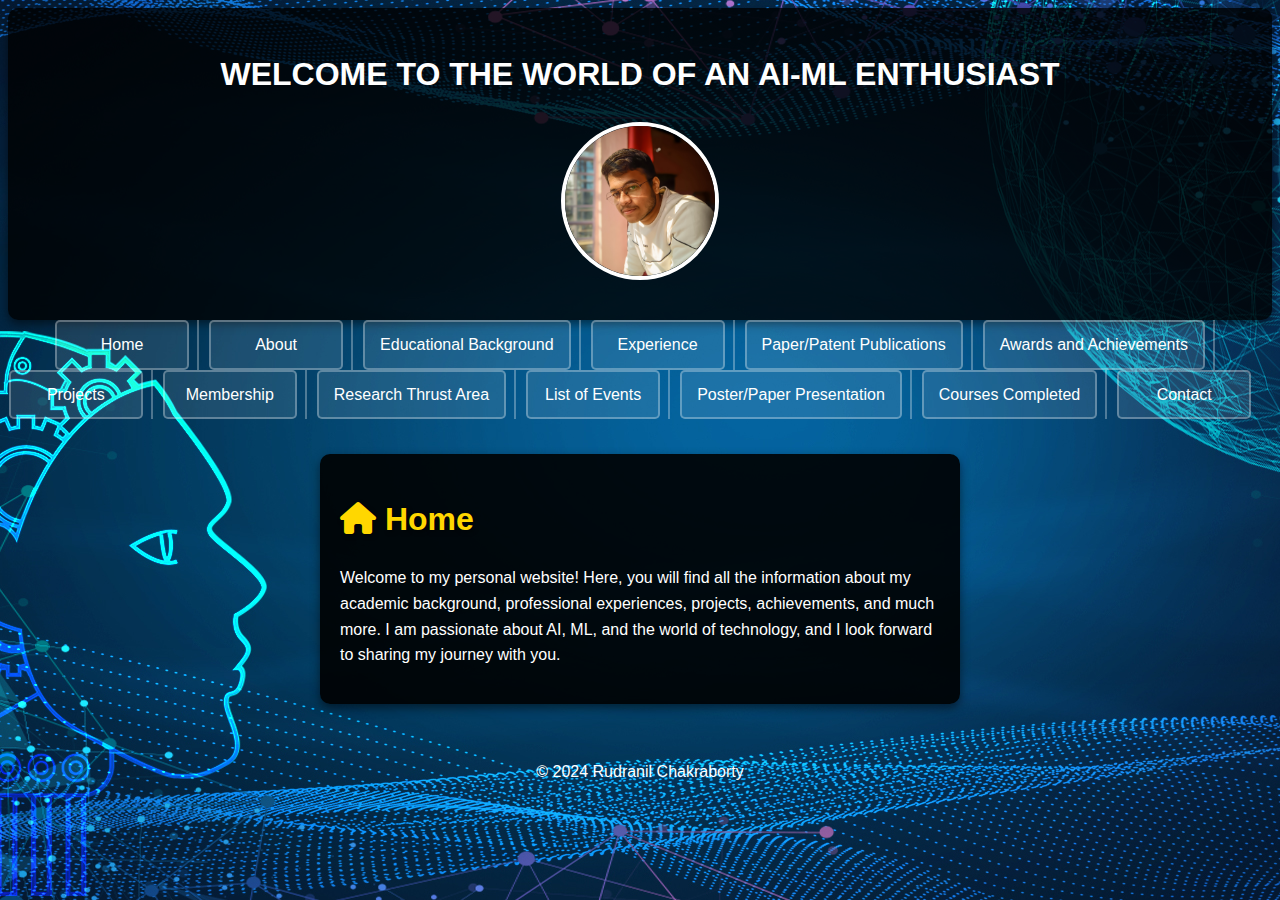
<file: index.html>
<!DOCTYPE html>
<html lang="en">
<head>
    <meta charset="UTF-8">
    <meta name="viewport" content="width=device-width, initial-scale=1.0">
    <link rel="stylesheet" href="styles.css">
    <link rel="stylesheet" href="https://cdnjs.cloudflare.com/ajax/libs/font-awesome/6.0.0-beta3/css/all.min.css">
    <title>Rudranil Chakraborty</title>
</head>
<body>
    <header>
        <h1>WELCOME TO THE WORLD OF AN AI-ML ENTHUSIAST</h1>
        <img src="myphoto.jpg" alt="Rudranil Chakraborty" class="profile-image">
    </header>
    <nav>
        <ul>
            <li><a href="index.html" target="_blank">Home</a></li>
            <li><a href="about.html" target="_blank">About</a></li>
            <li><a href="education.html" target="_blank">Educational Background</a></li>
            <li><a href="experience.html" target="_blank">Experience</a></li>
            <li><a href="paper.html" target="_blank">Paper/Patent Publications</a></li>
            <li><a href="award.html" target="_blank">Awards and Achievements</a></li>
            <li><a href="project.html" target="_blank">Projects</a></li>
            <li><a href="membership.html" target="_blank">Membership</a></li>
            <li><a href="research.html" target="_blank">Research Thrust Area</a></li>
            <li><a href="events.html" target="_blank">List of Events</a></li>
            <li><a href="poster.html" target="_blank">Poster/Paper Presentation</a></li>
            <li><a href="course.html" target="_blank">Courses Completed</a></li>
            <li><a href="contact.html" target="_blank">Contact</a></li>
        </ul>
    </nav>
    
    <main>
        <section id="home">
            <div class="box">
                <h2><i class="fas fa-home"></i> Home</h2>
                <p>Welcome to my personal website! Here, you will find all the information about my academic background, professional experiences, projects, achievements, and much more. I am passionate about AI, ML, and the world of technology, and I look forward to sharing my journey with you.</p>
            </div>
        </section>

        
    </main>
    <footer>
        <p>&copy; 2024 Rudranil Chakraborty</p>
    </footer>
</body>
</html>
</file>
<file: styles.css>
Resetting default browser styles
* {
    margin: 0;
    padding: 0;
    box-sizing: border-box;
}

body {
    font-family: 'Arial', sans-serif; /* Modern font */
    line-height: 1.6;
    background: url('ai.jpg') no-repeat center center fixed; /* Add background image */
    background-size: cover; /* Cover entire body */
    color: white; /* Text color */
    animation: fadeIn 1s ease-in-out; /* Fade-in animation */
}

/* Fade-in animation */
@keyframes fadeIn {
    from {
        opacity: 0;
    }
    to {
        opacity: 1;
    }
}

/* Header styles */
header {
    text-align: center;
    padding: 20px 0;
    background: rgba(0, 0, 0, 0.8); /* Darker semi-transparent background */
    border-radius: 10px; /* Rounded corners */
    box-shadow: 0 4px 10px rgba(0, 0, 0, 0.5); /* Shadow effect */
    animation: slideIn 1s ease; /* Slide-in animation for header */
}

/* Slide-in animation for header */
@keyframes slideIn {
    from {
        transform: translateY(-50px);
        opacity: 0;
    }
    to {
        transform: translateY(0);
        opacity: 1;
    }
}

/* Navigation styles */
nav ul {
    list-style: none; /* Remove bullet points */
    padding: 0;
    margin: 0;
    display: flex;
    flex-wrap: wrap; /* Allow tabs to wrap to the next line if there's no space */
    justify-content: center; /* Center the tabs */
}

nav li {
    display: inline-block;
    position: relative;
    margin-right: 20px;
    padding: 0; /* Reduce unnecessary padding */
}

nav a {
    display: inline-block;
    padding: 10px 15px; /* Adjust padding for smaller tabs */
    color: white;
    background: rgba(255, 255, 255, 0.1);
    border-radius: 5px;
    text-decoration: none;
    border: 2px solid rgba(255, 255, 255, 0.3);
    transition: background 0.3s ease, border-color 0.3s ease, transform 0.2s ease; /* Added transform transition */
    min-width: 100px; /* Ensure a minimum width for each tab */
    text-align: center; /* Center text inside each tab */
}

/* Add hover effect */
nav a:hover {
    background: rgba(255, 255, 255, 0.2);
    border-color: rgba(255, 255, 255, 0.5);
    transform: scale(1.05); /* Slightly scale the tab on hover */
}

/* Navigation separator styles */
nav li:not(:last-child)::after {
    content: '';
    position: absolute;
    top: 0;
    right: -10px;
    height: 100%;
    width: 2px;
    background: rgba(255, 255, 255, 0.3);
}

/* Main section styles */
main {
    padding: 20px;
    max-width: 900px;
    margin: auto;
}

/* Box styles */
.box {
    background: rgba(0, 0, 0, 0.9); /* Darker background for boxes */
    border-radius: 10px;
    padding: 20px;
    margin: 15px 0;
    box-shadow: 0 4px 10px rgba(0, 0, 0, 0.5); /* Shadow effect */
    transition: transform 0.3s ease; /* Add transition for box scaling */
    width: 100%; /* Full width of the main section */
    max-width: 600px; /* Limit the maximum width */
    height: auto; /* Let the height adjust based on content */
    min-height: 200px; /* Set a minimum height for the box */
    margin: 15px auto; /* Center the box */
}

.box:hover {
    transform: translateY(-5px); /* Lift effect on hover */
}

/* Header and section styles */
h1, h2 {
    color: #fff;
}

h2 {
    margin-top: 20px;
}

/* Image styles */
.profile-image {
    width: 150px; /* Set a width for your image */
    height: auto; /* Maintain aspect ratio */
    border-radius: 50%; /* Make the image circular */
    margin: 20px auto;
    display: block; /* Center the image */
    border: 4px solid #fff; /* Add a white border */
}

/* Footer styles */
footer {
    text-align: center;
    margin-top: 20px;
}

/* Media query for smaller screens */
@media (max-width: 768px) {
    nav ul {
        flex-direction: column; /* Stack the tabs vertically on smaller screens */
    }

    nav li {
        margin-bottom: 10px; /* Space between tabs in vertical layout */
    }

    nav li:not(:last-child)::after {
        display: none; /* Remove vertical separators on small screens */
    }

    .box {
        padding: 15px; /* Adjust padding for smaller screens */
    }

    .profile-image {
        width: 120px; /* Reduce image size on smaller screens */
    }
}

body {
    background-color: #f0f0f0; /* Example background color */
    font-family: Arial, sans-serif; /* Example font */
}

.back-button {
    margin-top: 20px; /* Space above the button */
    text-align: center; /* Center the button */
}

.back-button a {
    display: inline-block; /* Make the link behave like a block */
    padding: 10px 20px; /* Space inside the button */
    background-color: white; /* White background */
    color: black; /* Black text color */
    text-decoration: none; /* Remove underline */
    border-radius: 5px; /* Rounded corners */
    box-shadow: 0 4px 6px rgba(0, 0, 0, 0.1); /* Subtle shadow */
    transition: background-color 0.3s, color 0.3s, box-shadow 0.3s, transform 0.1s; /* Smooth transitions */
}

.back-button a:hover {
    background-color: #f0f0f0; /* Light grey on hover */
    color: black; /* Keep text color black on hover */
    box-shadow: 0 6px 10px rgba(0, 0, 0, 0.2); /* Enhanced shadow on hover */
}

.back-button a:active {
    transform: translateY(2px); /* Click effect */
    box-shadow: 0 2px 4px rgba(0, 0, 0, 0.2); /* Shadow on click */
}

/* Enhanced styling for events list */
.events-list {
    list-style-type: none; /* Remove default bullet points */
    padding: 0; /* Remove default padding */
}

.events-list li {
    background-color: rgba(255, 255, 255, 0.1); /* Light transparent background for list items */
    border-radius: 5px; /* Rounded corners for list items */
    margin: 10px 0; /* Space between items */
    padding: 15px; /* Space inside list items */
    transition: background 0.3s ease; /* Smooth background transition */
    color: #fff; /* White text color */
    font-size: 1.1em; /* Slightly larger text */
    font-weight: 500; /* Medium weight for better visibility */
}

/* Hover effect for list items */
.events-list li:hover {
    background-color: rgba(255, 255, 255, 0.3); /* Darker background on hover */
    transform: translateY(-2px); /* Lift effect on hover */
}

/* Heading style */
h2 {
    font-size: 2em; /* Larger font size for heading */
    margin-bottom: 20px; /* Space below the heading */
    color: #FFD700; /* Gold color for the heading */
    text-shadow: 2px 2px 4px rgba(0, 0, 0, 0.5); /* Shadow effect for the heading */
}
</file>
